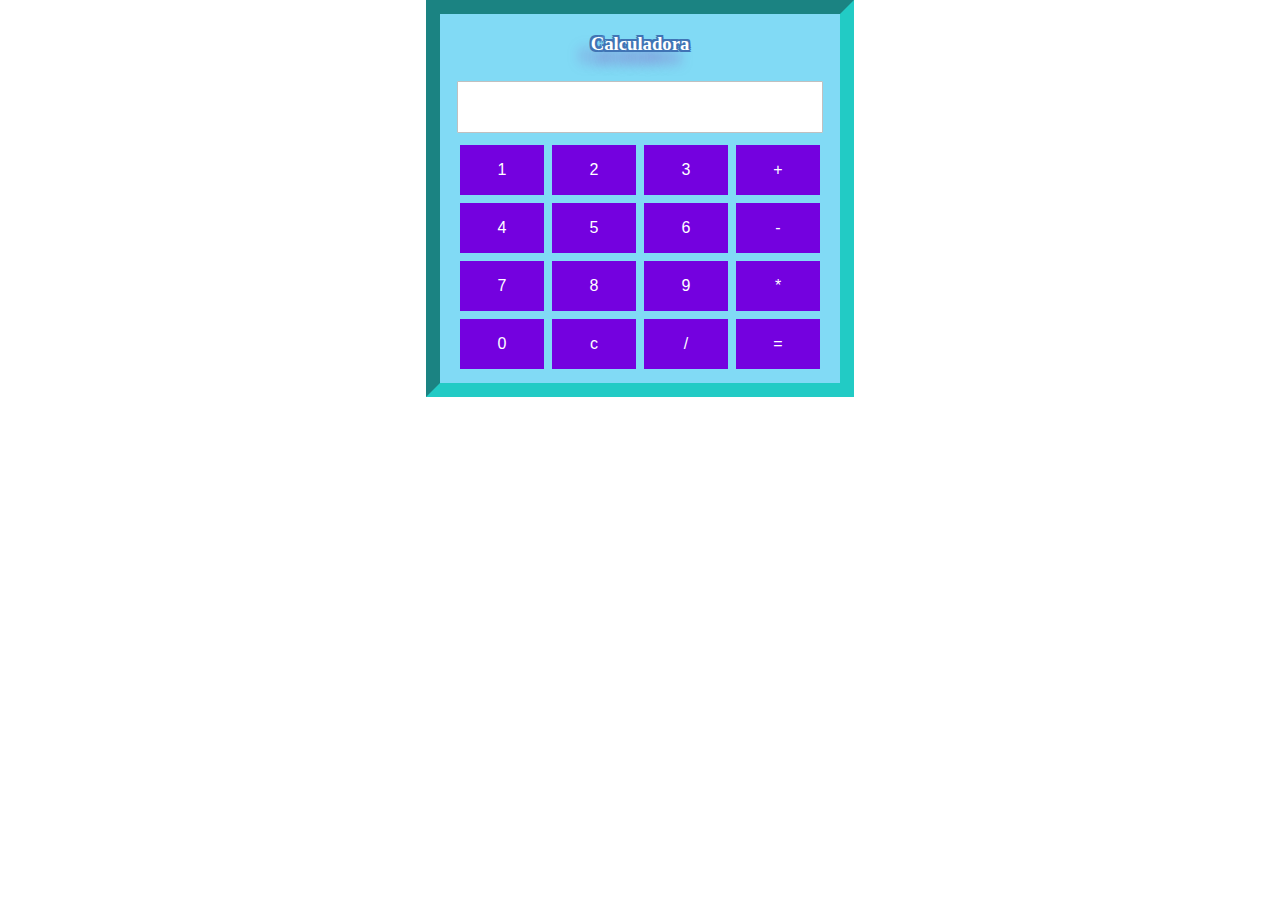
<file: Exercicios P5/Calculadora/index.html>
<!DOCTYPE html><html><head>
    <script src="p5.min.js"></script>
    <script src="p5.dom.min.js"></script>
    <script src="p5.sound.min.js"></script>
    <link rel="stylesheet" type="text/css" href="style.css">
    <meta charset="utf-8">
    
  </head>
  <body>
    <script src="sketch.js"></script>
    <form name="calculator" id="borderDemo">
    <h3 id="demotext">Calculadora</h3>
    <input type="textfield" name="ans" value="">
    <br>
    <input type="button" value="1" onclick="document.calculator.ans.value+='1'">
    <input type="button" value="2" onclick="document.calculator.ans.value+='2'">
    <input type="button" value="3" onclick="document.calculator.ans.value+='3'">
    <input type="button" value="+" onclick="document.calculator.ans.value+='+'">
    <br>
    <input type="button" value="4" onclick="document.calculator.ans.value+='4'">
    <input type="button" value="5" onclick="document.calculator.ans.value+='5'">
    <input type="button" value="6" onclick="document.calculator.ans.value+='6'">
    <input type="button" value="-" onclick="document.calculator.ans.value+='-'">
    <br>
    <input type="button" value="7" onclick="document.calculator.ans.value+='7'">
    <input type="button" value="8" onclick="document.calculator.ans.value+='8'">
    <input type="button" value="9" onclick="document.calculator.ans.value+='9'">
    <input type="button" value="*" onclick="document.calculator.ans.value+='*'">
    <br>
    <input type="button" value="0" onclick="document.calculator.ans.value+='0'">
    <input type="reset" value="c">
    <input type="button" value="/" onclick="document.calculator.ans.value+='/'">
    <input type="button" value="=" onclick="document.calculator.ans.value=eval(document.calculator.ans.value)">
    </form>
  

</body></html>
</file>
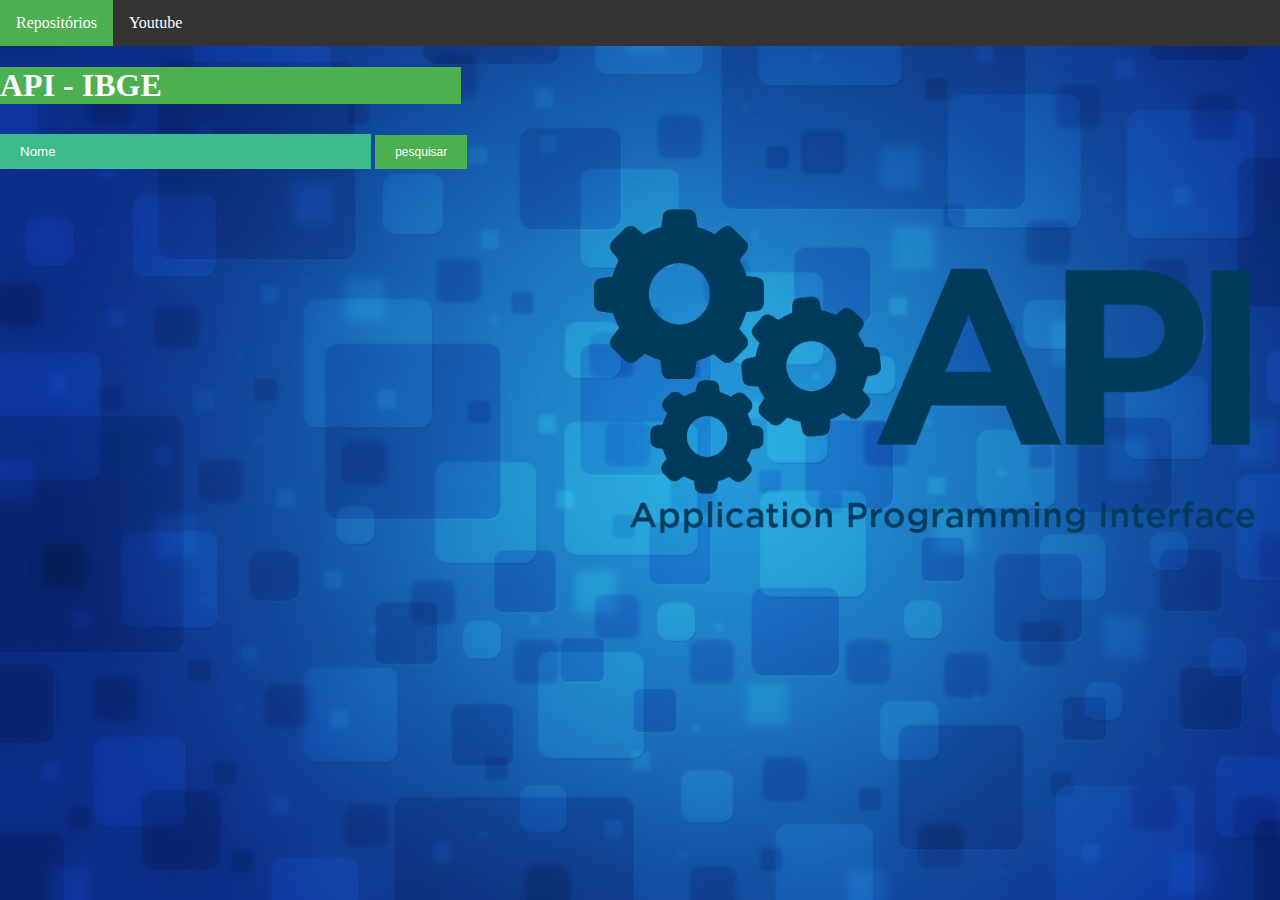
<file: Exercicios P5/Api_IBGE/empty-example/index.html>
<!DOCTYPE html>
<html lang="">
  <head>
<link rel='stylesheet' type='text/css' href='estilo.css' />
    <meta charset="utf-8">
    <meta name="viewport" content="width=device-width, initial-scale=1.0">
    <title>p5.js example</title>
    <style> body {padding: 0; margin: 0;} </style>
    <script src="../p5.min.js"></script>
    <script src="../addons/p5.dom.min.js"></script>
    <script src="../addons/p5.sound.min.js"></script>
    <script src="Api_ibge.js"></script>
  </head>
  <body>
   <ul>
   <li><a class='active' href='https://github.com/Kaiofprates'>Repositórios</a></li>
   <li><a href='https://youtu.be/jPGIbZmBuDI' >Youtube</a></li>
   </ul>
   <p>
     <h1 class="top-header">    API - IBGE  </h1>
     <input type="text" id = "nome" value = 'Nome'></input>
    <button class = 'button' id = 'pesquisar'>pesquisar</button>
   </p>
  <p>
  <img src="api.png" align="right"> 
  </p> 
  </body>
</html>
</file>
<file: Exercicios P5/Calculadora/style.css>
html, body {
  margin: 0;
  padding: 0;
}
canvas {
  display: block;
}


form {
  width: 100%;
  max-width: 400px;
  text-align: center;
  border: solid 1px #c2c2c2;
  padding-bottom: 10px;
  margin: auto;
  background: #fafafa;
}
input[type=textfield] {
    width: 75%;
    padding: 16px 32px;
    font-size: 16px;
    margin: 8px 0;
    border: 1px solid silver;
    border-radius: 1px;
    text-align: left;
    color: #333;
    background: #FFFFFF;
}
input[type=button], input[type=submit], input[type=reset] {
    background-color: #7401DF;
    border: none;
    color: white;
    padding: 16px 32px;
    font-size: 16px;
    min-width: 21%;
    text-decoration: none;
    margin: 4px 2px;
    cursor: pointer;
}
input[type=button]:hover, input[type=submit]:hover, input[type=reset]:hover {
  background-color: #170B3B;
}
#demotext {
text-shadow: 2px 2px 0 #4074b5, 2px -2px 0 #4074b5, -2px 2px 0 #4074b5, -2px -2px 0 #4074b5, 2px 0px 0 #4074b5, 0px 2px 0 #4074b5, -2px 0px 0 #4074b5, 0px -2px 0 #4074b5, -10px 12px 13px rgba(148,2,164,0.59);

color: #FFFFFF;
background: #81DAF5;
}
#borderDemo {
border: 14px inset rgba(18,201,189,0.85);
background: #81DAF5;
}
</file>
<file: Exercicios P5/Api_IBGE/empty-example/estilo.css>
body{
background-image: url("fundo.jpg");
}
.button {
    background-color: #4CAF50;
    border: none;
    color: white;
    padding: 10px 20px;
    text-align: center;
    font-size: 12px;
    cursor: pointer;
}

.button:hover {
    background-color: green;
}
input[type=text] {
    width: 29%;
    padding: 10px 20px;
    margin: 8px 0;
    box-sizing: border-box;
    border: none;
    background-color: #3CBC8D;
    color: white;
}

[class|=top] {
    background-color: #4CAF50;
    width: 36%;
    color: white;
}
ul {
    list-style-type: none;
    margin: 0;
    padding: 0;
    overflow: hidden;
    background-color: #333;
}

li {
    float: left;
}

li a {
    display: block;
    color: white;
    text-align: center;
    padding: 14px 16px;
    text-decoration: none;
}

li a:hover:not(.active) {
    background-color: #111;
}

.active {
    background-color: #4CAF50;
}
</file>
